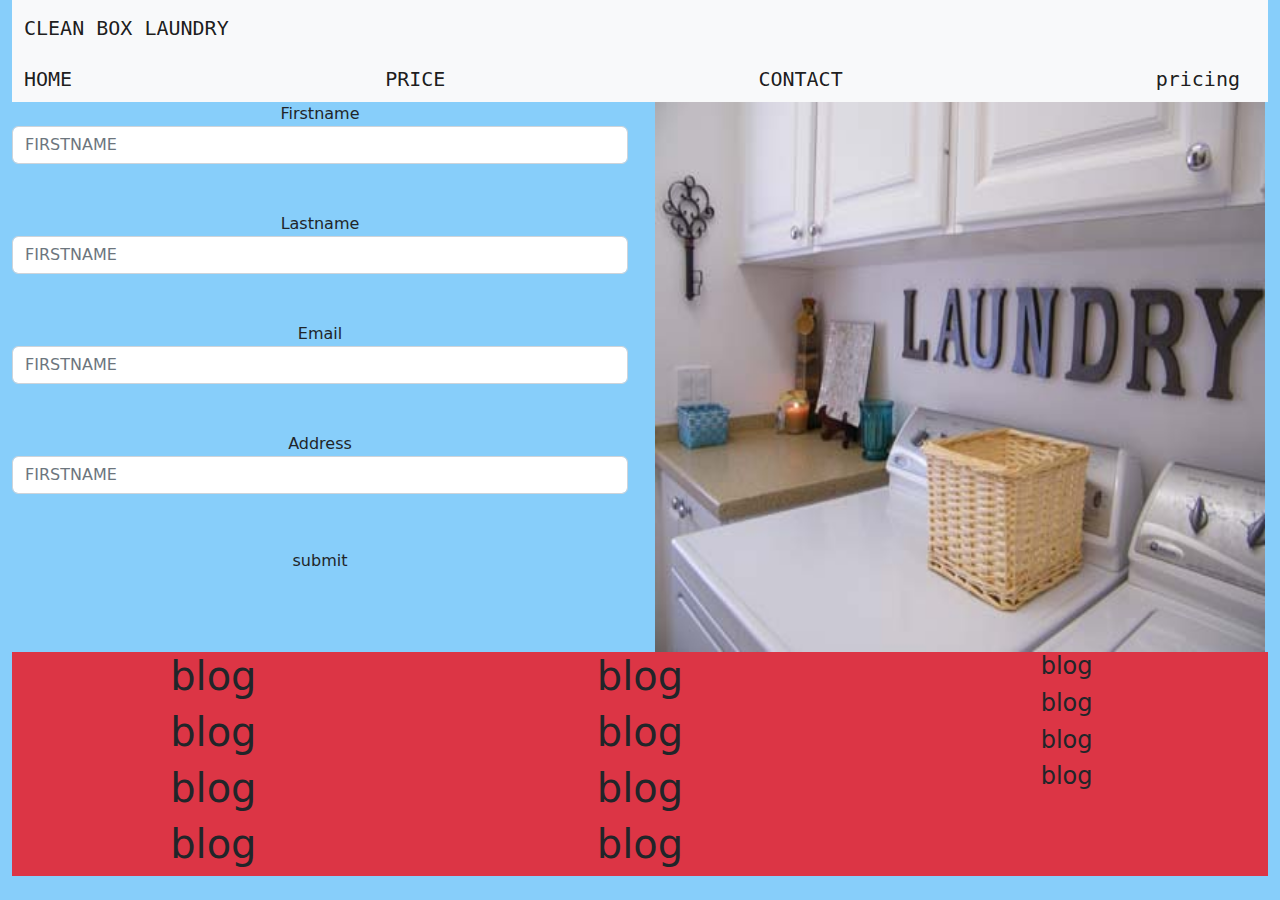
<file: contact.html>
<!DOCTYPE html>
<html lang="en">
<head>
    <meta charset="UTF-8">
    <meta http-equiv="X-UA-Compatible" content="IE=edge">
    <meta name="viewport" content="width=device-width, initial-scale=1.0">
    <!-- <script src="js/jquery-3.6.0.js"></script> -->
    <script src="js/script.js"></script>
    <link href="styles/bootstrap.min.css" rel="stylesheet" type="text/css">
    <link href="styles/style.css" rel="stylesheet" type="text/css">
    <title>Document</title>
</head>
<body class="container-fluid">
    <nav class="navbar bg-light">
        <div class="container-fluid" style="text-align:centre ;">
          <a  class="navbar-brand" href="#">CLEAN BOX LAUNDRY</a>
        </div>
      </nav>
      
      <!-- As a heading -->
      <!-- the nav bar -->
      <nav class="navbar bg-light">
        <div class="container-fluid">
          <span><a class="navbar-brand" href="index.html">HOME</a></span>
          <span ><a class="navbar-brand" href="price.html">PRICE</a></span>
          <span ><a class="navbar-brand" href="contact.html">CONTACT</a></span>
          <span ><a class="navbar-brand" href="price.html">pricing</a></span>
        </div>
      </nav>
     <div class="row">
      <div class="col-6">
        <form id="Form">
          <label for="Firstname">Firstname</label>
          <input type="text" name="Firstname" id="firstname" placeholder="FIRSTNAME"  class="form-control" required><br><br>
          <label for="Firstname">Lastname</label>
          <input type="text" name="Firstname" id="firstname" placeholder="FIRSTNAME"  class="form-control" required><br><br>
          <label for="Firstname">Email</label>
          <input type="text" name="Firstname" id="firstname" placeholder="FIRSTNAME"  class="form-control" required><br><br>
          <label for="Firstname">Address</label>
          <input type="text" name="Firstname" id="firstname" placeholder="FIRSTNAME"  class="form-control" required><br><br>
          <button type="submit" class="btn">submit</button>
        </form>
        <div class="output">
          
        </div>
      </div>
      <div class="col-6">
        <img src="images/R (3).jpg" alt="" width="99%" height="550">
      </div>
     </div>
     <div class="bg-danger">
      <div class="row">
        <div class="col-4" style="text-align: center;">
          <h1>blog</h1>
          <h1>blog</h1>
          <h1>blog</h1>
          <h1>blog</h1>

        </div>
        <div class="col-4" style="text-align: center;">
          <h1>blog</h1>
          <h1>blog</h1>
          <h1>blog</h1>
          <h1>blog</h1>

        </div>
        <div class="col-4" style="text-align: center;">
          <h4>blog</h4>
          <h4>blog</h4>
          <h4>blog</h4>
          <h4>blog</h4>
          

        </div>
      </div>
  
  
  
       </div>
     </div>
</body>
</html>
</file>
<file: styles/style.css>
body{
    background-color:lightskyblue
}
nav{
    font-family: monospace;
    
}
.container{
    position: relative;
    text-align: center;
    color: blue;
}
.buttom-left{
    position: absolute;
    bottom: 59px;
    left: 16px;
    font-family: sans-serif;
    font-style: italic;
    /* background: rgb(0, 0, 0); */
    background: rgba(0, 0, 0, 0.5);
    color: cyan;
    width: 97%;
    padding: 20px;
    text-align: center;
}
.op{
    text-align: center;
    font-family: monospace;
    color: white;
    font-style: italic;
}
    /* width: 170px;
    height: 100px;
    position: relative;
    background-color: blue;
    animation-name: example;
    animation-duration: 4s;

}

@keyframes example{
    0% {background-color: blue; left: 0px; top: 0px;}
    25% {background-color: cyan; left: 200px; top: 0px;}
    50% {background-color: black; left: 200px; top: 200px;}
    75% {background-color: pink; left: 0px; top: 200px;}
    100% {background-color: yellow; left: 0px; top: 0px;}
    
} */
.col-6{
    text-align: center;
}
 h2{
    text-align: center;
    color: white;
 }
.card-title{
    color: blue;
}
</file>
